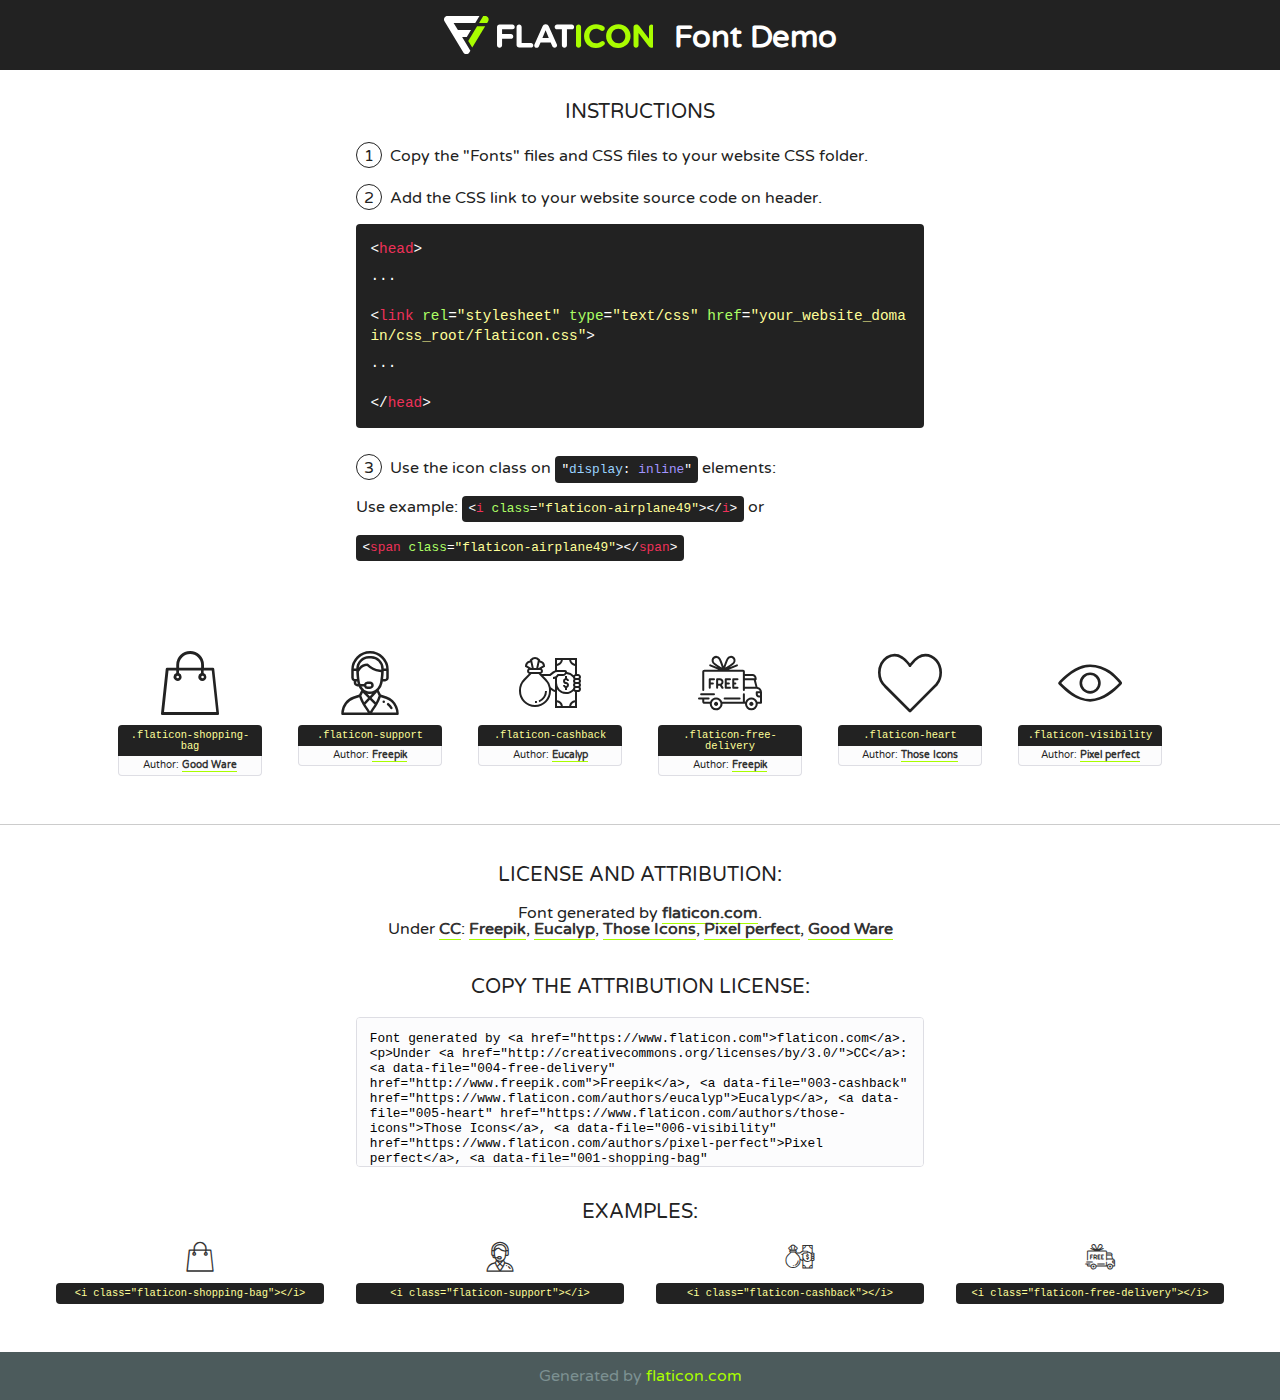
<file: AsGida_New/fonts/flaticon/font/flaticon.html>
<!DOCTYPE html>
<!--
  Flaticon icon font: Flaticon
  Creation date: 22/04/2020 06:21
-->
<html>
<!DOCTYPE html>
<html>

<head>
    <title>Flaticon WebFont</title>
    <link href="http://fonts.googleapis.com/css?family=Varela+Round" rel="stylesheet" type="text/css" />
    <link rel="stylesheet" type="text/css" href="flaticon.css">
    <meta charset="UTF-8">
    <style>
    html, body, div, span, applet, object, iframe,
    h1, h2, h3, h4, h5, h6, p, blockquote, pre,
    a, abbr, acronym, address, big, cite, code,
    del, dfn, em, img, ins, kbd, q, s, samp,
    small, strike, strong, sub, sup, tt, var,
    b, u, i, center,
    dl, dt, dd, ol, ul, li,
    fieldset, form, label, legend,
    table, caption, tbody, tfoot, thead, tr, th, td,
    article, aside, canvas, details, embed,
    figure, figcaption, footer, header, hgroup,
    menu, nav, output, ruby, section, summary,
    time, mark, audio, video {
        margin: 0;
        padding: 0;
        border: 0;
        font-size: 100%;
        font: inherit;
        vertical-align: baseline;
    }
    /* HTML5 display-role reset for older browsers */
    article, aside, details, figcaption, figure,
    footer, header, hgroup, menu, nav, section {
        display: block;
    }
    body {
        line-height: 1;
    }
    ol, ul {
        list-style: none;
    }
    blockquote, q {
        quotes: none;
    }
    blockquote:before, blockquote:after,
    q:before, q:after {
        content: '';
        content: none;
    }
    table {
        border-collapse: collapse;
        border-spacing: 0;
    }
    body {
        font-family: 'Varela Round', Helvetica, Arial, sans-serif;
        font-size: 16px;
        color: #222;
    }
    a {
        color: #333;
        border-bottom: 1px solid #a9fd00;
        font-weight: bold;
        text-decoration: none;
    }
    * {
        -moz-box-sizing: border-box;
        -webkit-box-sizing: border-box;
        box-sizing: border-box;
        margin: 0;
        padding: 0;
    }
    [class^="flaticon-"]:before, [class*=" flaticon-"]:before, [class^="flaticon-"]:after, [class*=" flaticon-"]:after {
        font-family: Flaticon;
        font-size: 30px;
        font-style: normal;
        margin-left: 20px;
        color: #333;
    }
    .wrapper {
        max-width: 600px;
        margin: auto;
        padding: 0 1em;
    }
    .title {
        font-size: 1.25em;
        text-align: center;
        margin-bottom: 1em;
        text-transform: uppercase;
    }
    header {
        text-align: center;
        background-color: #222;
        color: #fff;
        padding: 1em;
    }
    header .logo {
        width: 210px;
        height: 38px;
        display: inline-block;
        vertical-align: middle;
        margin-right: 1em;
        border: none;
    }
    header strong {
        font-size: 1.95em;
        font-weight: bold;
        vertical-align: middle;
        margin-top: 5px;
        display: inline-block;
    }
    .demo {
        margin: 2em auto;
        line-height: 1.25em;
    }
    .demo ul li {
        margin-bottom: 1em;
    }
    .demo ul li .num {
        color: #222;
        border-radius: 20px;
        display: inline-block;
        width: 26px;
        padding: 3px;
        height: 26px;
        text-align: center;
        margin-right: 0.5em;
        border: 1px solid #222;
    }
    .demo ul li code {
        background-color: #222;
        border-radius: 4px;
        padding: 0.25em 0.5em;
        display: inline-block;
        color: #fff;
        font-family: Consolas,Monaco,Lucida Console,Liberation Mono,DejaVu Sans Mono,Bitstream Vera Sans Mono,Courier New, monospace;
        font-weight: lighter;
        margin-top: 1em;
        font-size: 0.8em;
        word-break: break-all;
    }
    .demo ul li code.big {
        padding: 1em;
        font-size: 0.9em;
    }
    .demo ul li code .red {
        color: #EF3159;
    }
    .demo ul li code .green {
        color: #ACFF65;
    }
    .demo ul li code .yellow {
        color: #FFFF99;
    }
    .demo ul li code .blue {
        color: #99D3FF;
    }
    .demo ul li code .purple {
        color: #A295FF;
    }
    .demo ul li code .dots {
        margin-top: 0.5em;
        display: block;
    }
    #glyphs {
        border-bottom: 1px solid #ccc;
        padding: 2em 0;
        text-align: center;
    }
    .glyph {
        display: inline-block;
        width: 9em;
        margin: 1em;
        text-align: center;
        vertical-align: top;
        background: #FFF;
    }
    .glyph .glyph-icon {
        padding: 10px;
        display: block;
        font-family:"Flaticon";
        font-size: 64px;
        line-height: 1;
    }
    .glyph .glyph-icon:before {
        font-size: 64px;
        color: #222;
        margin-left: 0;
    }
    .class-name {
        font-size: 0.65em;
        background-color: #222;
        color: #fff;
        border-radius: 4px 4px 0 0;
        padding: 0.5em;
        color: #FFFF99;
        font-family: Consolas,Monaco,Lucida Console,Liberation Mono,DejaVu Sans Mono,Bitstream Vera Sans Mono,Courier New, monospace;
    }
    .author-name {
        font-size: 0.6em;
        background-color: #fcfcfd;
        border: 1px solid #DEDEE4;
        border-top: 0;
        border-radius: 0 0 4px 4px;
        padding: 0.5em;
    }
    .class-name:last-child {
        font-size: 10px;
        color:#888;
    }
    .class-name:last-child a {
        font-size: 10px;
        color:#555;
    }
    .class-name:last-child a:hover {
        color:#a9fd00;
    }
    .glyph > input {
        display: block;
        width: 100px;
        margin: 5px auto;
        text-align: center;
        font-size: 12px;
        cursor: text;
    }
    .glyph > input.icon-input {
        font-family:"Flaticon";
        font-size: 16px;
        margin-bottom: 10px;
    }
    .attribution .title {
        margin-top: 2em;
    }
    .attribution textarea {
        background-color: #fcfcfd;
        padding: 1em;
        border: none;
        box-shadow: none;
        border: 1px solid #DEDEE4;
        border-radius: 4px;
        resize: none;
        width: 100%;
        height: 150px;
        font-size: 0.8em;
        font-family: Consolas,Monaco,Lucida Console,Liberation Mono,DejaVu Sans Mono,Bitstream Vera Sans Mono,Courier New, monospace;
        -webkit-appearance: none;
    }
    .iconsuse {
        margin: 2em auto;
        text-align: center;
        max-width: 1200px;
    }
    .iconsuse:after {
        content: '';
        display: table;
        clear: both;
    }
    .iconsuse .image {
        float: left;
        width: 25%;
        padding: 0 1em;
    }
    .iconsuse .image p {
        margin-bottom: 1em;
    }
    .iconsuse .image span {
        display: block;
        font-size: 0.65em;
        background-color: #222;
        color: #fff;
        border-radius: 4px;
        padding: 0.5em;
        color: #FFFF99;
        margin-top: 1em;
        font-family: Consolas,Monaco,Lucida Console,Liberation Mono,DejaVu Sans Mono,Bitstream Vera Sans Mono,Courier New, monospace;
    }
    #footer {
        text-align: center;
        background-color: #4C5B5C;
        color: #7c9192;
        padding: 1em;
    }
    #footer a {
        border: none;
        color: #a9fd00;
        font-weight: normal;
    }
    @media (max-width: 960px) {
        .iconsuse .image {
            width: 50%;
        }
    }
    @media (max-width: 560px) {
        .iconsuse .image {
            width: 100%;
        }
    }
    </style>
</head>

<body class="characters-off">

    <header>
        <a href="https://www.flaticon.com" target="_blank" class="logo">
            <svg version="1.1" xmlns="http://www.w3.org/2000/svg" xmlns:xlink="http://www.w3.org/1999/xlink" xmlns:a="http://ns.adobe.com/AdobeSVGViewerExtensions/3.0/" viewBox="0 0 560.875 102.036" enable-background="new 0 0 560.875 102.036" xml:space="preserve">
                <defs>
                </defs>
                <g>
                    <g class="letters">
                        <path fill="#ffffff" d="M141.596,29.675c0-3.777,2.985-6.767,6.764-6.767h34.438c3.426,0,6.15,2.728,6.15,6.15
                        c0,3.43-2.724,6.149-6.15,6.149h-27.674v13.091h23.719c3.429,0,6.151,2.724,6.151,6.15c0,3.43-2.723,6.149-6.151,6.149h-23.719
                        v17.574c0,3.773-2.986,6.761-6.764,6.761c-3.779,0-6.764-2.989-6.764-6.761V29.675z"></path>
                        <path fill="#ffffff" d="M193.844,29.149c0-3.781,2.985-6.767,6.764-6.767c3.776,0,6.763,2.985,6.763,6.767v42.957h25.039
                        c3.426,0,6.149,2.726,6.149,6.153c0,3.425-2.723,6.15-6.149,6.15h-31.802c-3.779,0-6.764-2.986-6.764-6.768V29.149z"></path>
                        <path fill="#ffffff" d="M241.891,75.71l21.438-48.407c1.492-3.341,4.215-5.357,7.906-5.357h0.792
                        c3.686,0,6.323,2.017,7.815,5.357l21.439,48.407c0.436,0.967,0.701,1.845,0.701,2.723c0,3.602-2.809,6.501-6.414,6.501
                        c-3.161,0-5.269-1.845-6.499-4.655l-4.132-9.661h-27.059l-4.301,10.102c-1.144,2.631-3.426,4.214-6.237,4.214
                        c-3.517,0-6.24-2.81-6.24-6.325C241.1,77.64,241.451,76.677,241.891,75.71z M279.932,58.666l-8.521-20.297l-8.526,20.297H279.932
                        z"></path>
                        <path fill="#ffffff" d="M314.864,35.387H301.86c-3.429,0-6.239-2.813-6.239-6.238c0-3.429,2.811-6.24,6.239-6.24h39.533
                        c3.426,0,6.237,2.811,6.237,6.24c0,3.425-2.811,6.238-6.237,6.238h-13.001v42.785c0,3.773-2.99,6.761-6.764,6.761
                        c-3.779,0-6.764-2.989-6.764-6.761V35.387z"></path>
                        <path fill="#A9FD00" d="M352.615,29.149c0-3.781,2.985-6.767,6.767-6.767c3.774,0,6.761,2.985,6.761,6.767v49.024
                        c0,3.773-2.987,6.761-6.761,6.761c-3.781,0-6.767-2.989-6.767-6.761V29.149z"></path>
                        <path fill="#A9FD00" d="M374.132,53.836v-0.179c0-17.481,13.178-31.801,32.065-31.801c9.22,0,15.459,2.458,20.557,6.238
                        c1.402,1.054,2.637,2.985,2.637,5.357c0,3.692-2.985,6.59-6.681,6.59c-1.845,0-3.071-0.702-4.044-1.319
                        c-3.776-2.813-7.729-4.393-12.562-4.393c-10.364,0-17.831,8.611-17.831,19.154v0.173c0,10.542,7.291,19.329,17.831,19.329
                        c5.715,0,9.492-1.756,13.359-4.834c1.049-0.874,2.458-1.491,4.039-1.491c3.429,0,6.325,2.813,6.325,6.236
                        c0,2.106-1.056,3.78-2.282,4.834c-5.539,4.834-12.036,7.733-21.878,7.733C387.572,85.464,374.132,71.493,374.132,53.836z"></path>
                        <path fill="#A9FD00" d="M433.009,53.836v-0.179c0-17.481,13.79-31.801,32.766-31.801c18.981,0,32.592,14.143,32.592,31.628v0.173
                        c0,17.483-13.785,31.807-32.769,31.807C446.625,85.464,433.009,71.32,433.009,53.836z M484.224,53.836v-0.179
                        c0-10.539-7.725-19.326-18.626-19.326c-10.893,0-18.449,8.611-18.449,19.154v0.173c0,10.542,7.73,19.329,18.626,19.329
                        C476.676,72.986,484.224,64.378,484.224,53.836z"></path>
                        <path fill="#A9FD00" d="M506.233,29.321c0-3.774,2.99-6.763,6.767-6.763h1.401c3.252,0,5.183,1.583,7.029,3.953l26.093,34.265
                        V29.059c0-3.692,2.99-6.677,6.681-6.677c3.683,0,6.671,2.985,6.671,6.677v48.934c0,3.78-2.987,6.765-6.764,6.765h-0.436
                        c-3.257,0-5.188-1.581-7.034-3.953l-27.056-35.492v32.944c0,3.687-2.985,6.676-6.678,6.676c-3.683,0-6.673-2.989-6.673-6.676
                        V29.321z"></path>
                    </g>
                    <g class="insignia">
                        <path fill="#ffffff" d="M48.372,56.137h12.517l11.156-18.537H37.186L25.688,18.539h57.825L94.668,0H9.271
                        C5.925,0,2.842,1.801,1.198,4.716c-1.644,2.907-1.593,6.482,0.134,9.343l50.38,83.501c1.678,2.781,4.689,4.476,7.938,4.476
                        c3.246,0,6.257-1.695,7.935-4.476l2.898-4.804L48.372,56.137z"></path>
                        <g class="i">
                            <path fill="#A9FD00" d="M93.575,18.539h0.031v0.004l21.652,0.004l2.705-4.488c1.727-2.861,1.778-6.436,0.133-9.343
                            C116.454,1.801,113.371,0,110.026,0h-5.294L93.575,18.539z"></path>
                            <polygon fill="#A9FD00" points="88.291,27.356 64.725,66.486 75.519,84.404 109.942,27.356"></polygon>
                        </g>
                    </g>
                </g>
            </svg>
        </a>
        <strong>Font Demo</strong>
    </header>


    <section class="demo wrapper">

        <p class="title">Instructions</p>

        <ul>
            <li>
                <span class="num">1</span>Copy the "Fonts" files and CSS files to your website CSS folder.
            </li>
            <li>
                <span class="num">2</span>Add the CSS link to your website source code on header.
                <code class="big">
                    &lt;<span class="red">head</span>&gt;
                    <br/><span class="dots">...</span>
                    <br/>&lt;<span class="red">link</span> <span class="green">rel</span>=<span class="yellow">"stylesheet"</span> <span class="green">type</span>=<span class="yellow">"text/css"</span> <span class="green">href</span>=<span class="yellow">"your_website_domain/css_root/flaticon.css"</span>&gt;
                    <br/><span class="dots">...</span>
                    <br/>&lt;/<span class="red">head</span>&gt;
                </code>
            </li>

            <li>
                <p>
                    <span class="num">3</span>Use the icon class on <code>"<span class="blue">display</span>:<span class="purple"> inline</span>"</code> elements:
                    <br />
                    Use example: <code>&lt;<span class="red">i</span> <span class="green">class</span>=<span class="yellow">&quot;flaticon-airplane49&quot;</span>&gt;&lt;/<span class="red">i</span>&gt;</code> or <code>&lt;<span class="red">span</span> <span class="green">class</span>=<span class="yellow">&quot;flaticon-airplane49&quot;</span>&gt;&lt;/<span class="red">span</span>&gt;</code>
            </li>
        </ul>

    </section>




   <section id="glyphs">


        <div class="glyph"><div class="glyph-icon flaticon-shopping-bag"></div>
            <div class="class-name">.flaticon-shopping-bag</div>
            <div class="author-name">Author: <a data-file="001-shopping-bag" href="https://www.flaticon.com/authors/good-ware">Good Ware</a> </div>
        </div>

        <div class="glyph"><div class="glyph-icon flaticon-support"></div>
            <div class="class-name">.flaticon-support</div>
            <div class="author-name">Author: <a data-file="002-support" href="http://www.freepik.com">Freepik</a> </div>
        </div>

        <div class="glyph"><div class="glyph-icon flaticon-cashback"></div>
            <div class="class-name">.flaticon-cashback</div>
            <div class="author-name">Author: <a data-file="003-cashback" href="https://www.flaticon.com/authors/eucalyp">Eucalyp</a> </div>
        </div>

        <div class="glyph"><div class="glyph-icon flaticon-free-delivery"></div>
            <div class="class-name">.flaticon-free-delivery</div>
            <div class="author-name">Author: <a data-file="004-free-delivery" href="http://www.freepik.com">Freepik</a> </div>
        </div>

        <div class="glyph"><div class="glyph-icon flaticon-heart"></div>
            <div class="class-name">.flaticon-heart</div>
            <div class="author-name">Author: <a data-file="005-heart" href="https://www.flaticon.com/authors/those-icons">Those Icons</a> </div>
        </div>

        <div class="glyph"><div class="glyph-icon flaticon-visibility"></div>
            <div class="class-name">.flaticon-visibility</div>
            <div class="author-name">Author: <a data-file="006-visibility" href="https://www.flaticon.com/authors/pixel-perfect">Pixel perfect</a> </div>
        </div>


    </section>



    <section class="attribution wrapper"   style="text-align:center;">

      <div class="title">License and attribution:</div><div class="attrDiv">Font generated by <a href="https://www.flaticon.com">flaticon.com</a>. <div><p>Under <a href="http://creativecommons.org/licenses/by/3.0/">CC</a>: <a data-file="004-free-delivery" href="http://www.freepik.com">Freepik</a>, <a data-file="003-cashback" href="https://www.flaticon.com/authors/eucalyp">Eucalyp</a>, <a data-file="005-heart" href="https://www.flaticon.com/authors/those-icons">Those Icons</a>, <a data-file="006-visibility" href="https://www.flaticon.com/authors/pixel-perfect">Pixel perfect</a>, <a data-file="001-shopping-bag" href="https://www.flaticon.com/authors/good-ware">Good Ware</a></p>  </div>
      </div>
      <div class="title">Copy the Attribution License:</div>

    <textarea onclick="this.focus();this.select();">Font generated by &lt;a href=&quot;https://www.flaticon.com&quot;&gt;flaticon.com&lt;/a&gt;. <p>Under <a href="http://creativecommons.org/licenses/by/3.0/">CC</a>: <a data-file="004-free-delivery" href="http://www.freepik.com">Freepik</a>, <a data-file="003-cashback" href="https://www.flaticon.com/authors/eucalyp">Eucalyp</a>, <a data-file="005-heart" href="https://www.flaticon.com/authors/those-icons">Those Icons</a>, <a data-file="006-visibility" href="https://www.flaticon.com/authors/pixel-perfect">Pixel perfect</a>, <a data-file="001-shopping-bag" href="https://www.flaticon.com/authors/good-ware">Good Ware</a></p>
     </textarea>

    </section>

    <section class="iconsuse">

          <div class="title">Examples:</div>

            <div class="image">
                <p>
                    <i class="glyph-icon flaticon-shopping-bag"></i>
                    <span>&lt;i class=&quot;flaticon-shopping-bag&quot;&gt;&lt;/i&gt;</span>
                </p>
            </div>

            <div class="image">
                <p>
                    <i class="glyph-icon flaticon-support"></i>
                    <span>&lt;i class=&quot;flaticon-support&quot;&gt;&lt;/i&gt;</span>
                </p>
            </div>

            <div class="image">
                <p>
                    <i class="glyph-icon flaticon-cashback"></i>
                    <span>&lt;i class=&quot;flaticon-cashback&quot;&gt;&lt;/i&gt;</span>
                </p>
            </div>

            <div class="image">
                <p>
                    <i class="glyph-icon flaticon-free-delivery"></i>
                    <span>&lt;i class=&quot;flaticon-free-delivery&quot;&gt;&lt;/i&gt;</span>
                </p>
            </div>

        </div>

    </section>

<div id="footer">
    <div>Generated by <a href="https://www.flaticon.com">flaticon.com</a>
    </div>
</div>



</body>
</html>
</file>
<file: AsGida_New/fonts/flaticon/font/flaticon.css>
/*
  	Flaticon icon font: Flaticon
  	Creation date: 22/04/2020 06:21
  	*/

@font-face {
  font-family: "Flaticon";
  src: url("./Flaticon.eot");
  src: url("./Flaticon.eot?#iefix") format("embedded-opentype"),
       url("./Flaticon.woff2") format("woff2"),
       url("./Flaticon.woff") format("woff"),
       url("./Flaticon.ttf") format("truetype"),
       url("./Flaticon.svg#Flaticon") format("svg");
  font-weight: normal;
  font-style: normal;
}

@media screen and (-webkit-min-device-pixel-ratio:0) {
  @font-face {
    font-family: "Flaticon";
    src: url("./Flaticon.svg#Flaticon") format("svg");
  }
}

[class^="flaticon-"]:before, [class*=" flaticon-"]:before,
[class^="flaticon-"]:after, [class*=" flaticon-"]:after {
  font-family: Flaticon;
        font-size: 20px;
font-style: normal;
margin-left: 20px;
}

.flaticon-shopping-bag:before { content: "\f100"; }
.flaticon-support:before { content: "\f101"; }
.flaticon-cashback:before { content: "\f102"; }
.flaticon-free-delivery:before { content: "\f103"; }
.flaticon-heart:before { content: "\f104"; }
.flaticon-visibility:before { content: "\f105"; }
</file>
